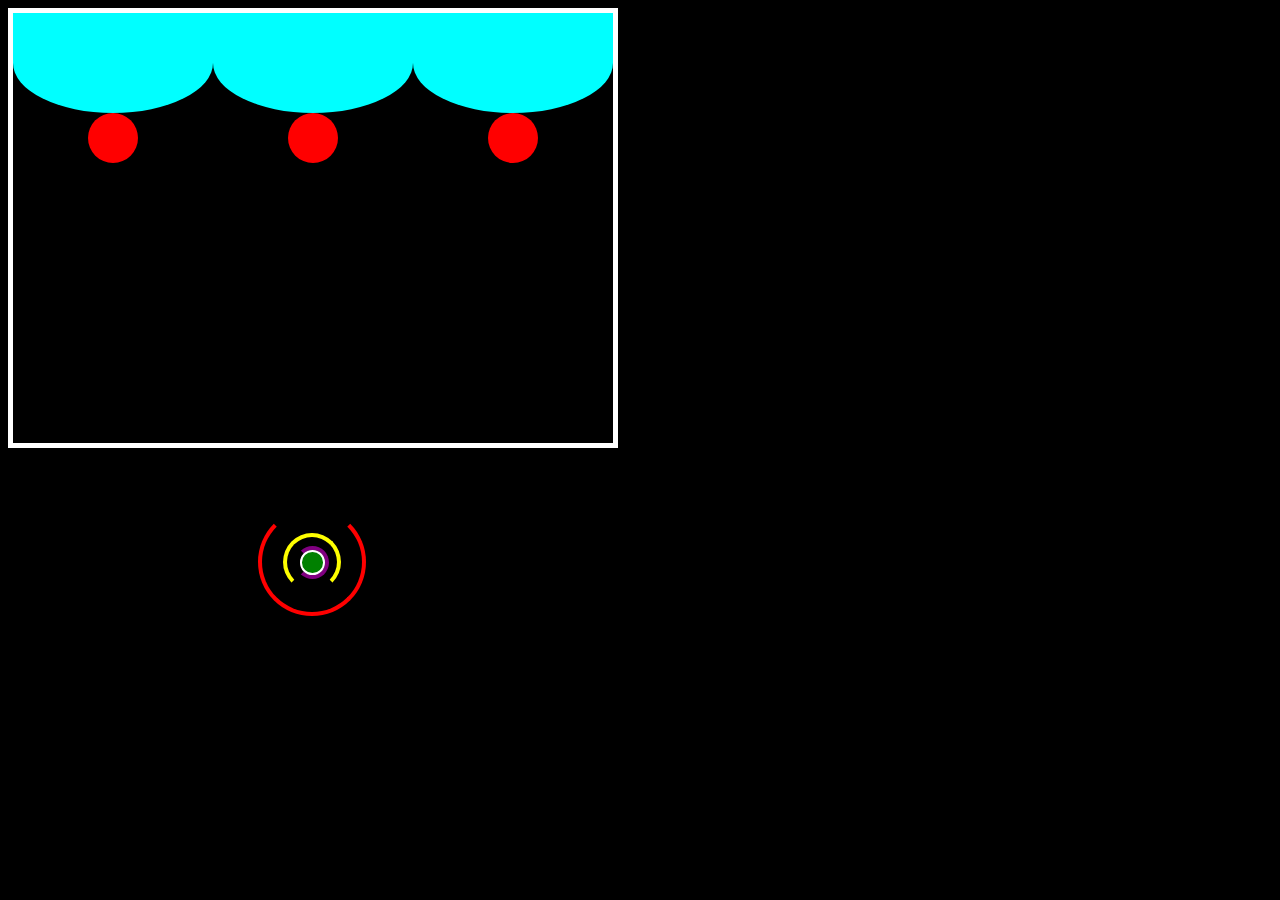
<file: project/index.html>
<!DOCTYPE html>
<html lang="en">

<head>
    <meta charset="UTF-8">
    <meta name="viewport" content="width=device-width, initial-scale=1.0">
    <link rel="stylesheet" href="style.css">
    <title>Document</title>
</head>

<body>
    
    
    <div class="contener">
        <div class="box">
            <div class="boll1"></div>
        </div>
        <div class="box">
            <div class="boll2"></div>
        </div>
        <div class="box">
            <div class="boll3"></div>
        </div>
    </div>

    <div class="loding">
        <div class="outer"></div>
        <div class="inner"></div>
        <div class="iner"></div>
        <div class="center"></div>
    </div>

</body>

</html>
</file>
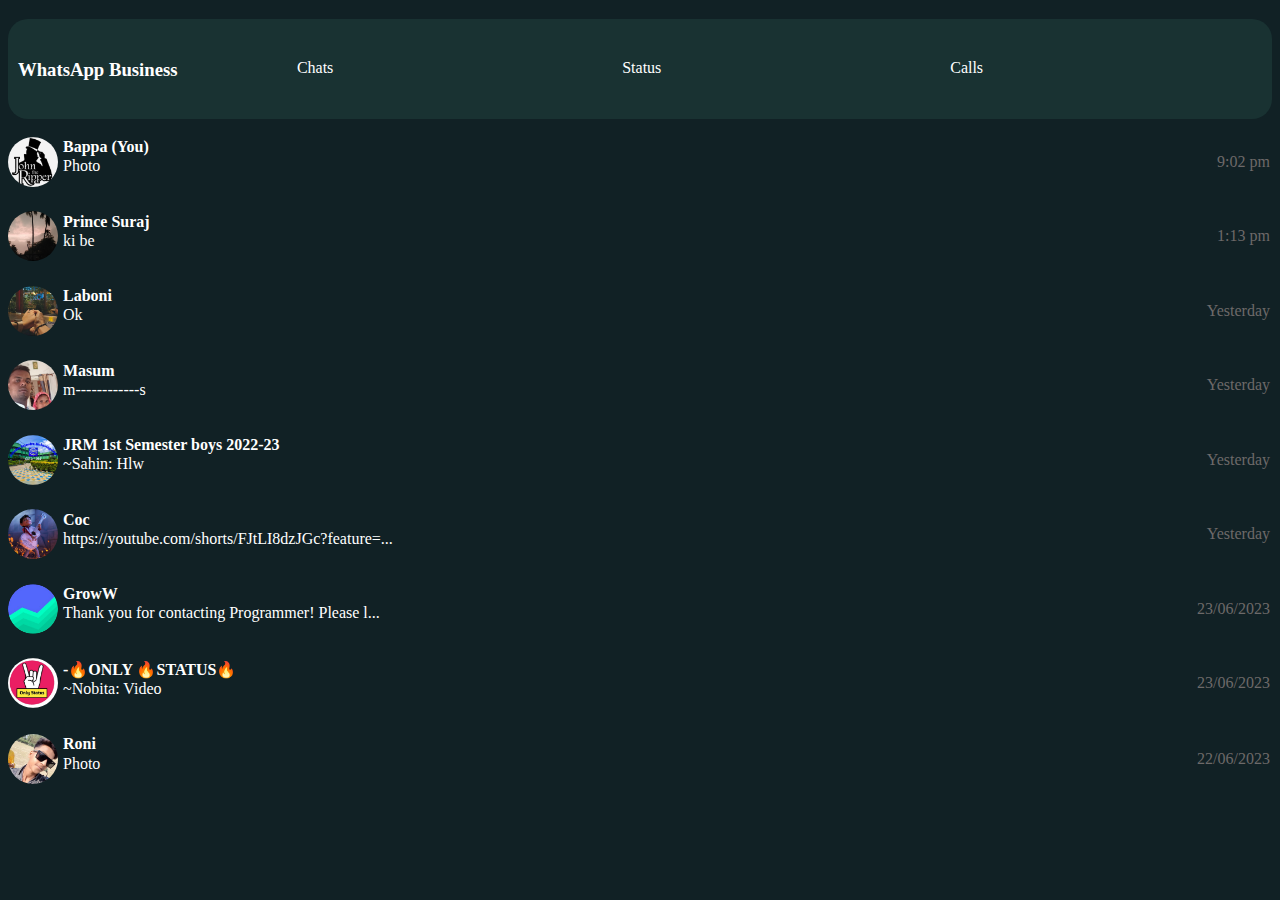
<file: css/WhatsApp/index.html>
<!DOCTYPE html>
<html lang="en">

<head>
    <meta charset="UTF-8">
    <meta name="viewport" content="width=device-width, initial-scale=1.0">
    <link rel="stylesheet" href="https://cdnjs.cloudflare.com/ajax/libs/font-awesome/6.4.0/css/all.min.css"
        integrity="sha512-iecdLmaskl7CVkqkXNQ/ZH/XLlvWZOJyj7Yy7tcenmpD1ypASozpmT/E0iPtmFIB46ZmdtAc9eNBvH0H/ZpiBw=="
        crossorigin="anonymous" referrerpolicy="no-referrer" />

    <link rel="stylesheet" href="style.css">
    <title>WhatsApp</title>
</head>

<body>
    <header class="header">
        <div class="header-1">
            <h3 class="wab">WhatsApp Business</h3>
            <div class="top-icon">
                <i class="fa-solid fa-camera"> </i>
                <i class="fa-solid fa-magnifying-glass"></i>
                <i class="fa-solid fa-ellipsis-vertical"></i>
            </div>

        </div>
        <div class="header-2">
            <i class="fa-solid fa-shop"></i>
            <div class="bar">
                <a href="">Chats</a>
                <a href="" class="status">Status</a>
                <a href="">Calls</a>
            </div>

        </div>
    </header>

    <div id="chats">
        <br>
        <div class="info">
            <img src="photo/bappa.jpg" alt="">
            <div>
                <h4>Bappa (You)</h4>
                <p><i class="fa-solid fa-image"></i> Photo</p>
            </div>

            <p class="time">9:02 pm</p>
        </div>

        <div class="info">
            <img src="photo/suraj.jpg" alt="">
            <div>
                <h4>Prince Suraj</h4>
                <p>ki be</p>
            </div>

            <p class="time">1:13 pm</p>
        </div>

        <div class="info">
            <img src="photo/laboni.jpg" alt="">
            <div>
                <h4>Laboni</h4>
                <p>Ok</p>
            </div>

            <p class="time">Yesterday</p>
        </div>

        <div class="info">
            <img src="photo/masum.jpg" alt="">
            <div>
                <h4>Masum</h4>
                <p>m------------s</p>
            </div>

            <p class="time">Yesterday</p>
        </div>

        <div class="info">
            <img src="photo/jrm.jpg" alt="">
            <div>
                <h4>JRM 1st Semester boys 2022-23</h4>
                <p>~Sahin: Hlw</p>
            </div>

            <p class="time">Yesterday</p>
        </div>

        <div class="info">
            <img src="photo/coc.jpg" alt="">
            <div>
                <h4>Coc</h4>
                <p>https://youtube.com/shorts/FJtLI8dzJGc?feature=...</p>
            </div>

            <p class="time">Yesterday</p>
        </div>

        <div class="info">
            <img src="photo/groww.jpg" alt="">
            <div>
                <h4>GrowW</h4>
                <p>Thank you for contacting Programmer! Please l...</p>
            </div>

            <p class="time">23/06/2023</p>
        </div>

        <div class="info">
            <img src="photo/only.jpg" alt="">
            <div>
                <h4>-&#128293;ONLY &#128293;STATUS&#128293;</h4>
                <p>~Nobita: <i class="fa-solid fa-video"></i> Video</p>
            </div>

            <p class="time">23/06/2023</p>
        </div>

        <div class="info">
            <img src="photo/roni.jpg" alt="">
            <div>
                <h4>Roni</h4>
                <p><i class="fa-solid fa-image"></i> Photo</p>
            </div>

            <p class="time">22/06/2023</p>
        </div>
    </div>
</body>

</html>
</file>
<file: project/style.css>
body {
    background-color: rgb(0, 0, 0);
    position: absolute;
}

.contener {
    height: 495px;
    height: 430px;
    border: 5px solid white;
    display: flex;
    justify-content: center;
}

.box {
    width: 200px;
    height: 100px;
    background-color: aqua;
    border-bottom-left-radius: 50%;
    border-bottom-right-radius: 50%;
}

.box * {
    /* Create A Boll */
    width: 50px;
    height: 50px;
    background-color: red;
    margin-left: 75px;
    margin-top: 100px;
    border-radius: 50%;
}

.boll1 {
    /* animation code */
    animation-name: move1;
    animation-duration: 0.5s;
    animation-timing-function: ease;
    animation-iteration-count: infinite;
}

@keyframes move1 {
    0% {
        transform: translateY(0px);
        background-color: red;
    }

    25% {
        background-color: green;
    }

    50% {
        background-color: blue;
    }

    70% {
        background-color: yellow;
    }

    100% {
        transform: translateY(280px);
        background-color: rgb(14, 17, 44);
    }
}

.boll2 {
    /* animation code */
    animation-name: move2;
    animation-duration: 0.5s;
    animation-timing-function: ease;
    animation-iteration-count: infinite;
}

@keyframes move2 {
    0% {
        transform: translateY(0px);
        background-color: rgb(153, 248, 21);
    }

    25% {
        background-color: rgb(0, 255, 0);
    }

    50% {
        background-color: rgb(138, 60, 255);
    }

    70% {
        background-color: rgb(0, 200, 255);
    }

    100% {
        transform: translateY(280px);
        background-color: rgb(14, 17, 44);
    }
}

.boll3 {
    /* animation code */
    animation-name: move3;
    animation-duration: 0.5s;
    animation-timing-function: ease;
    animation-iteration-count: infinite;
}

@keyframes move3 {
    0% {
        transform: translateY(0px);
        background-color: yellow;
    }

    25% {
        background-color: blue;
    }

    50% {
        background-color: green;
    }

    70% {
        background-color: red;
    }

    100% {
        transform: translateY(280px);
        background-color: rgb(14, 17, 44);
    }
}

.loding * {
    position: absolute;
    top: 500px;
    left: 250px;
}

.outer {
    width: 100px;
    height: 100px;
    border: 4px solid red;
    border-top: 4px solid;
    border-radius: 60px;

    /* animation code */
    animation-name: outerkey;
    animation-duration: 0.7s;
    animation-timing-function: ease-in;
    animation-iteration-count: infinite;
}

@keyframes outerkey {
    from {
        transform: rotate(0deg);
    }

    to {
        transform: rotate(360deg);
    }
}


.inner {
    width: 50px;
    height: 50px;
    margin-left: 25px;
    margin-top: 25px;
    border: 4px solid yellow;
    border-bottom: 4px solid;
    border-radius: 50px;
   
    /* animation code */
    animation-name: innerkey;
    animation-duration: 0.7s;
    animation-timing-function: ease-in;
    animation-iteration-count: infinite;
}

@keyframes innerkey {
    from {
        transform: rotate(0deg);
    }

    to {
        transform: rotate(-360deg);
    }
}

.iner {
    width: 25px;
    height: 25px;
    margin-left: 37.5px;
    margin-top: 37.5px;
    border: 4px solid purple;
    border-left: 4px solid;
    border-radius: 50px;

    /* animation code */
    animation-name: outerkey;
    animation-duration: 0.7s;
    animation-timing-function: ease-in;
    animation-iteration-count: infinite;
}

.center {
    width: 20.7px;
    height: 20.7px;
    background-color: green;
    border: 2px solid white;
    border-radius: 50%;
    margin-top: 42px;
    margin-left: 41.9px;
}
</file>
<file: css/WhatsApp/style.css>
* {
    color: white;
}

body {
    background-color: rgb(17, 33, 37);
}

a {
    text-decoration: none;
}

.header {
    height: 100px;
    background-color: rgb(25, 50, 50);
    border-radius: 20px;
}


.wab {
    position: relative;
    font-family: Georgia, 'Times New Roman', Times, serif;
    top: 40px;
    left: 10px;
}

.top-icon {
    width: 100px;
    position: relative;
    float: right;
    display: flex;
    justify-content: space-evenly;
}

.header-2 i {
    position: relative;
    top: 37px;
    left: 7px;
}

.bar {
    display: flex;
    justify-content: space-evenly;
    align-items: center;
    margin-top: 17px
}

#chats img{
    width: 50px;
    height: 50px;
    background-size: 100px;
    border-radius: 50%;
    margin-bottom: 20px;
}

.info {
    display: flex;
    flex-direction: row;
}

.info div {
  margin-top: -20px;
  margin-left: 5px;
}

.info div p {
    position: relative;
    top: -20px;
}

.time {
    position: absolute;
    right: 10px;
    color: rgb(109, 105, 105);
}
</file>
